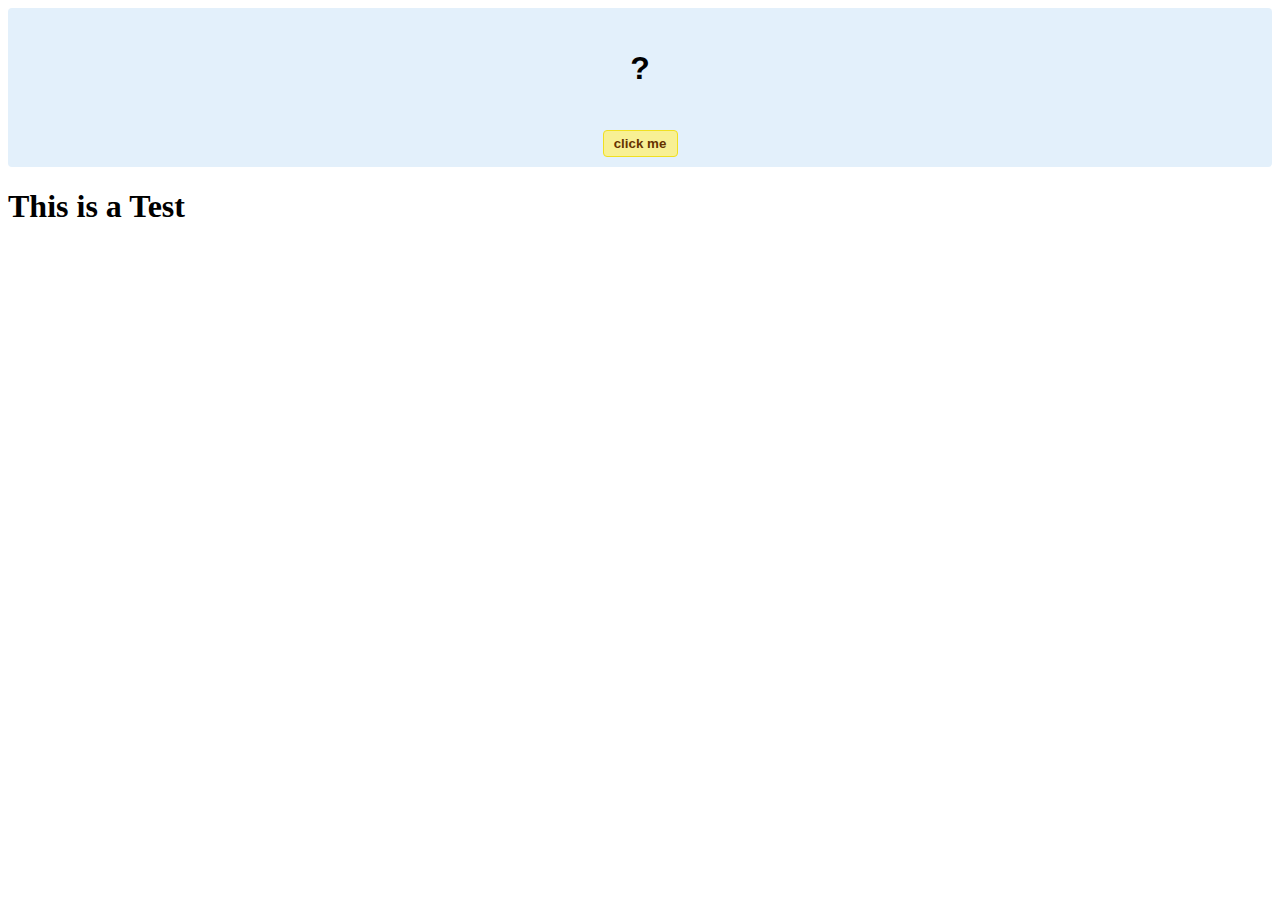
<file: hello-world.html>
<!DOCTYPE html>
<!-- HTML5 Hello world by kirupa - http://www.kirupa.com/html5/getting_your_feet_wet_html5_pg1.htm -->
<html lang="en-us">

<head>
<meta charset="utf-8">
<title>Hello...</title>
<style type="text/css">
#mainContent {
	font-family: Arial, Helvetica, sans-serif;
	font-size: xx-large;
	font-weight: bold;
	background-color: #E3F0FB;
	border-radius: 4px;
	padding: 10px;
	text-align: center;
}
.buttonStyle {
	border-radius: 4px;
	border: thin solid #F0E020;
	padding: 5px;
	background-color: #F8F094;
	font-family: "Segoe UI", Tahoma, Geneva, Verdana, sans-serif;
	font-weight: bold;
	color: #663300;
	width: 75px;
}

.buttonStyle:hover {
	border: thin solid #FFCC00;
	background-color: #FCF9D6;
	color: #996633;
	cursor: pointer;
}
.buttonStyle:active {
	border: thin solid #99CC00;
	background-color: #F5FFD2;
	color: #669900;
	cursor: pointer;
}

</style>
</head>

<body>
<div id="mainContent">
<p id="helloText">?</p>
<button id="clickButton" class="buttonStyle">click me</button>
</div>
<script> 
var myButton = document.getElementById("clickButton");
var myText = document.getElementById("helloText");

myButton.addEventListener('click', doSomething, false)

function doSomething() {
	myText.textContent = "hello, world!";
}
</script>

<h1>This is a Test</h1>

</body>
</html>
</file>
